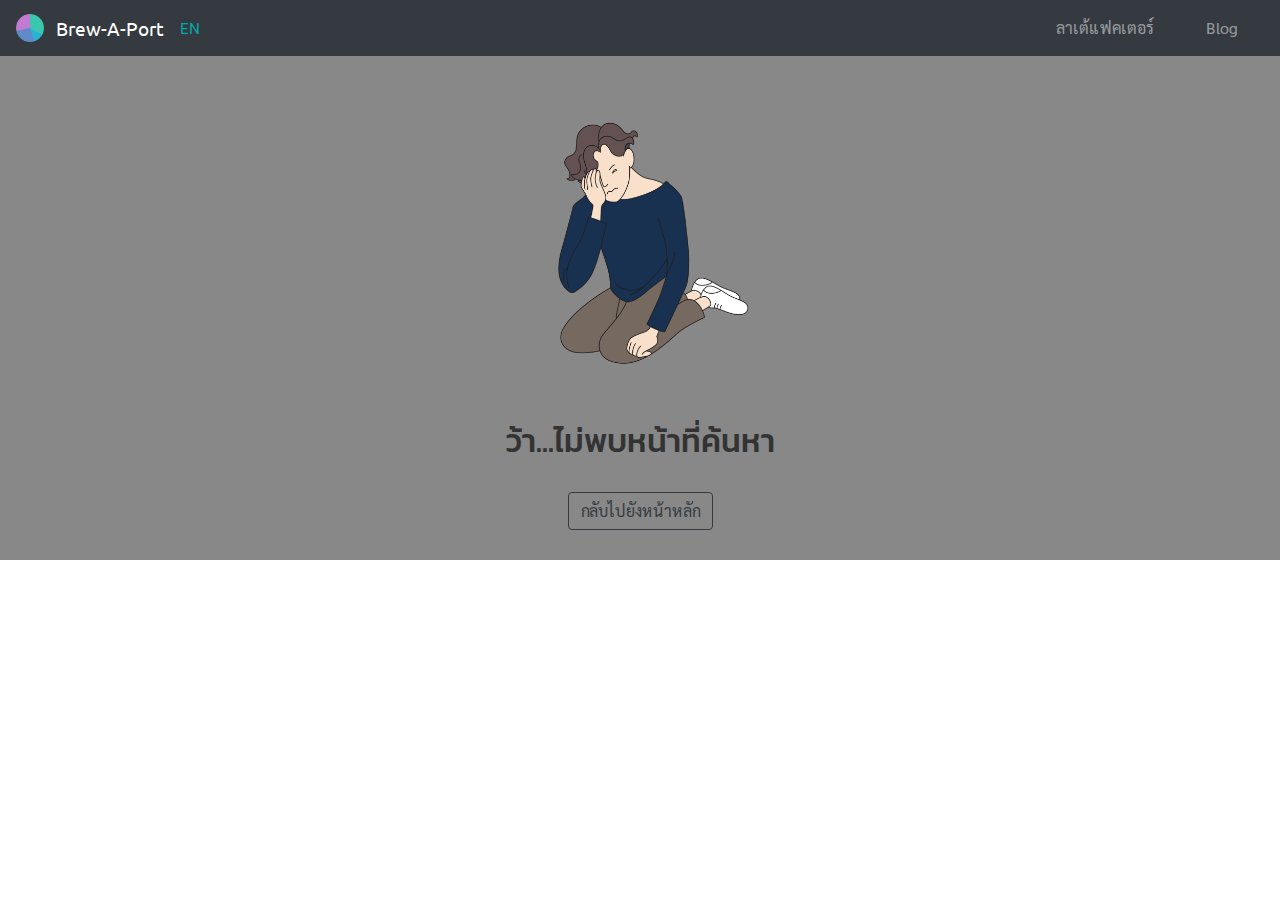
<file: 404_th.html>
<!DOCTYPE html>
<html lang="en" dir="ltr">

<head>
  <meta charset="utf-8">
  <meta name="viewport" content="width=device-width, initial-scale=1, shrink-to-fit=no">
  <link rel="icon" href="images/bap.ico">
  <link rel="stylesheet" href="https://stackpath.bootstrapcdn.com/bootstrap/4.4.1/css/bootstrap.min.css" integrity="sha384-Vkoo8x4CGsO3+Hhxv8T/Q5PaXtkKtu6ug5TOeNV6gBiFeWPGFN9MuhOf23Q9Ifjh" crossorigin="anonymous">
  <link rel="stylesheet" href="styles/th.css">
  <link rel="stylesheet" href="styles/styles.css">
  <link href="https://fonts.googleapis.com/css?family=Kanit:400,500|Sarabun|Ubuntu&display=swap" rel="stylesheet">
  <title>BAP - ไม่พบหน้าที่ค้นหา</title>
</head>

<body>

  <div class="container-fluid">

    <!-- Navigation bar -->

    <nav class="navbar sticky-top navbar-expand-lg navbar-dark bg-dark bap-nav">

      <a class="navbar-brand mr-auto bap-logo" href="index_th.html">
        <img src="images/bap.png" width="28" height="28" class="d-inline-block align-top" alt="bap_logo">
        &nbsp Brew-A-Port
      </a>

      <a class="nav-link bap-lang" href="404.html">EN</a>

      <button class="navbar-toggler" type="button" data-toggle="collapse" data-target="#bap-toggle-menu" aria-controls="navbarTogglerDemo01" aria-expanded="false" aria-label="Toggle navigation">
        <span class="navbar-toggler-icon"></span>
      </button>

      <div class="collapse navbar-collapse" id="bap-toggle-menu">
        <ul class="navbar-nav ml-auto">
          
          <li class="nav-item">
            <a class="nav-link" href="th/latte_factor.html">ลาเต้แฟคเตอร์</a>
          </li>

          <li class="nav-item">
            <a class="nav-link" href="https://blog.brewaport.com">Blog</a>
          </li>

        </ul>
      </div>
    </nav>

    <div class="row bap-bgc-4">

      <div class="col-lg-12 bap-div">
        <img src="images/404.png" alt="404_img" class="bap-img-lrg">

        <h1>ว้า...ไม่พบหน้าที่ค้นหา</h1>
        <br>
        <a class="btn btn-outline-dark" href="index_th.html" role="button">กลับไปยังหน้าหลัก</a>
      </div>
    </div>

  </div>

  <script src="https://code.jquery.com/jquery-3.4.1.min.js" integrity="sha256-CSXorXvZcTkaix6Yvo6HppcZGetbYMGWSFlBw8HfCJo=" crossorigin="anonymous"></script>
  <script src="https://cdn.jsdelivr.net/npm/popper.js@1.16.0/dist/umd/popper.min.js" integrity="sha384-Q6E9RHvbIyZFJoft+2mJbHaEWldlvI9IOYy5n3zV9zzTtmI3UksdQRVvoxMfooAo" crossorigin="anonymous"></script>
  <script src="https://stackpath.bootstrapcdn.com/bootstrap/4.4.1/js/bootstrap.min.js" integrity="sha384-wfSDF2E50Y2D1uUdj0O3uMBJnjuUD4Ih7YwaYd1iqfktj0Uod8GCExl3Og8ifwB6" crossorigin="anonymous"></script>
</body>

</html>
</file>
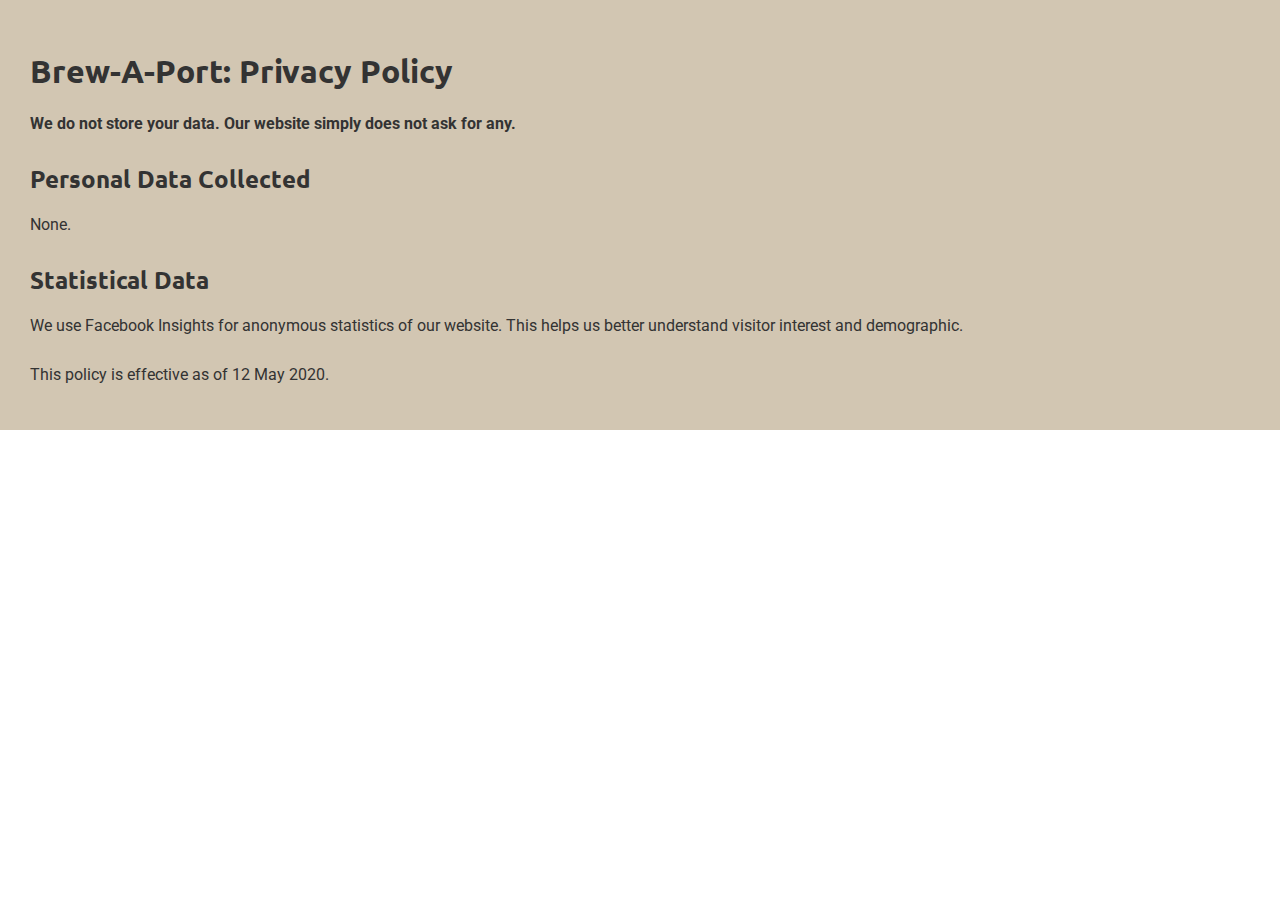
<file: privacy.html>
<!DOCTYPE html>
<html lang="en" dir="ltr">

<head>
  <meta charset="utf-8">
  <meta name="viewport" content="width=device-width, initial-scale=1, shrink-to-fit=no">
  <link rel="icon" href="images/bap.ico">
  <link rel="stylesheet" href="styles/en.css">
  <link rel="stylesheet" href="styles/styles.css">
  <link href="https://fonts.googleapis.com/css?family=Roboto|Ubuntu:400,700&display=swap" rel="stylesheet">
  <title>Brew-A-Port - Privacy Policy</title>
</head>

<body>

  <div class="container-fluid">

    <div class="row bap-bgc-0">

      <div class="col-lg-12 bap-div">

        <h1 class="bap-lft">Brew-A-Port: Privacy Policy</h1>

        <p class="bap-description bap-lft">
          <strong>We do not store your data. Our website simply does not ask for any.</strong>
        </p>

        <h2 class="bap-lft">Personal Data Collected</h2>

        <p class="bap-description bap-lft">
          None.
        </p>

        <h2 class="bap-lft">Statistical Data</h2>
        <p class="bap-description bap-lft">
          We use Facebook Insights for anonymous statistics of our website.
          This helps us better understand visitor interest and demographic.
        </p>

        <p class="bap-lft">
          This policy is effective as of 12 May 2020.
        </p>

      </div>
    </div>

  </div>
</body>

</html>
</file>
<file: styles/th.css>
/* --- HTML --- */

body {
  color: #333333;
  font-family: 'Sarabun', sans-serif;
  margin: 0;
}

h1 {
  font-family: 'Kanit', sans-serif;
  font-size: 2rem;
  font-weight: 500;
}

h3 {
  font-family: 'Kanit', sans-serif;
  font-size: 1.2rem;
  font-weight: 500;
}
</file>
<file: styles/en.css>
/* --- HTML --- */

body {
  color: #333333;
  font-family: 'Roboto', sans-serif;
  margin: 0;
}

h1 {
  font-family: 'Ubuntu', sans-serif;
  font-size: 2rem;
  font-weight: bold;
}

h2 {
  font-family: 'Ubuntu', sans-serif;
  font-size: 1.5rem;
  font-weight: bold;
}

h3 {
  font-family: 'Ubuntu', sans-serif;
  font-size: 1.2rem;
  font-weight: bold;
}
</file>
<file: styles/styles.css>
td {
  padding: 0 2px;
}

/* --- Navigation bar --- */

.bap-nav {
  margin: 0 -15px;
}

.nav-item {  /* .nav-item extends bootstrap's class */
  padding: 0 18px;
}

.bap-logo {
  font-family: 'Ubuntu', sans-serif;
  font-size: 1.2rem;
  /* font-weight: bold; */
}

/* --- Language --- */

.bap-lang {
  color: #02a8a8;
}

.bap-lang:hover {
  color: #12cad6;
}

/* --- Facebook --- */

.bap-fb {
  font-size: 1.5rem;
  color: #655c56;
}

.bap-fb:hover {
  color: #12cad6;
}

.bap-fb-share {
  color: #333333;
}

.bap-fb-share:hover {
  /* color: #234ede; */
  color: #cf7500;
  text-decoration: none;
}

.bap-fb-share-div {
  margin: 50px 20px 0 0;
  text-align: right;
}

/* ---- Button --- */

.bap-btn {
  background-color: #ffad2b;
  border: none;
  color: #333333;
  padding: 5px 10px;
  text-align: center;
  text-decoration: none;
  border-radius: 8px;
}

.bap-btn:hover {
  background-color: #ffa30f;
}

.bap-btn:focus {
  outline: 0;
  background-color: #ffa30f;
}

/* --- Div --- */

.bap-div {
  padding: 30px;
  text-align: center;
}

/* --- Color --- */

.bap-bgc-0 {
  background-color: #d2c6b2;
}

.bap-bgc-1 {
  background-color: #ffcc00;
}

.bap-bgc-2 {
  background-color: #ff6666;
}

.bap-bgc-3 {
  background-color: #f7dfad;
}

.bap-bgc-4 {
  background-color: #888888;
}

.bap-txc-1 {
  color: #213785;
}

/* --- Description --- */

.bap-description {
  margin: 20px 0 30px;
}

/* --- Display --- */

.bap-dis-on {
  display: block;
}

.bap-dis-off {
  display: none !important;
}

/* --- Table --- */

.bap-tbl {
  margin: 0 auto 0;
}

.bap-bor-bot {
  border-bottom: 1px solid #333333;
}

.bap-cmf-bgc1-bor2 {
  border-style: solid;
  background-color: #ffcc00;
  border-color: #ffcc00;
  border-width: 2px;
}

.bap-hide {
  visibility: collapse;
}

.bap-tbl-full {
  width: 100%;
  table-layout: fixed;
  margin: 0 auto 0;
}

.bap-tbl-90 {
  width: 90%;
  table-layout: fixed;
  margin: 0 auto 0;
}

.bap-td-pad-lrg {
  padding: 0 5px 15px;
  vertical-align: top;
}

/* --- Selection --- */

.bap-rtl {
  direction: rtl;
}

/* --- Width and Space --- */

.bap-spc-bot {
  padding-bottom: 10px;
}

.bap-wid-25 {
  width: 25%;
}

.bap-wid-50 {
  width: 50%;
}

.bap-wid-75 {
  width: 75%;
}

.bap-wid-100 {
  width: 100%;
}

.bap-pad-rgt-8 {
  padding-right: 8px;
}

/* --- Text --- */

.bap-lft {
  text-align: left;
}

.bap-rgt {
  text-align: right;
}

.bap-bld {
  font-weight: bold;
}

.bap-top {
  vertical-align: top;
}

.bap-txt-siz-85 {
  font-size: 0.85rem;
}

.bap-txt-siz-75 {
  font-size: 0.75rem;
}

.bap-txt-res-2vw {
  font-size: 2.4vw;
}

.bap-txt-res-1vw {
  font-size: 1.2vw;
}

/* --- Input number --- */

.bap-inp-num-6 {
  margin: 0 0 5px;
  text-align: right;
  width: 6rem;
}

.bap-inp-num {
  margin: 0 0 5px;
  text-align: right;
  width: 100%;
}

/* --- Display --- */

.bap-inline {
  display: inline;
}

/* --- Image ---*/

.bap-img-mid {
  margin: 20px auto;
  height: 160px;
  width: 160px;
  display: block;
}

.bap-img-lrg {
  margin: 30px auto 50px;
  height: 256px;
  width: 256px;
  display: block;
}

/* --- Font --- */

.bap-question {
  padding-bottom: 3px;
}
</file>
